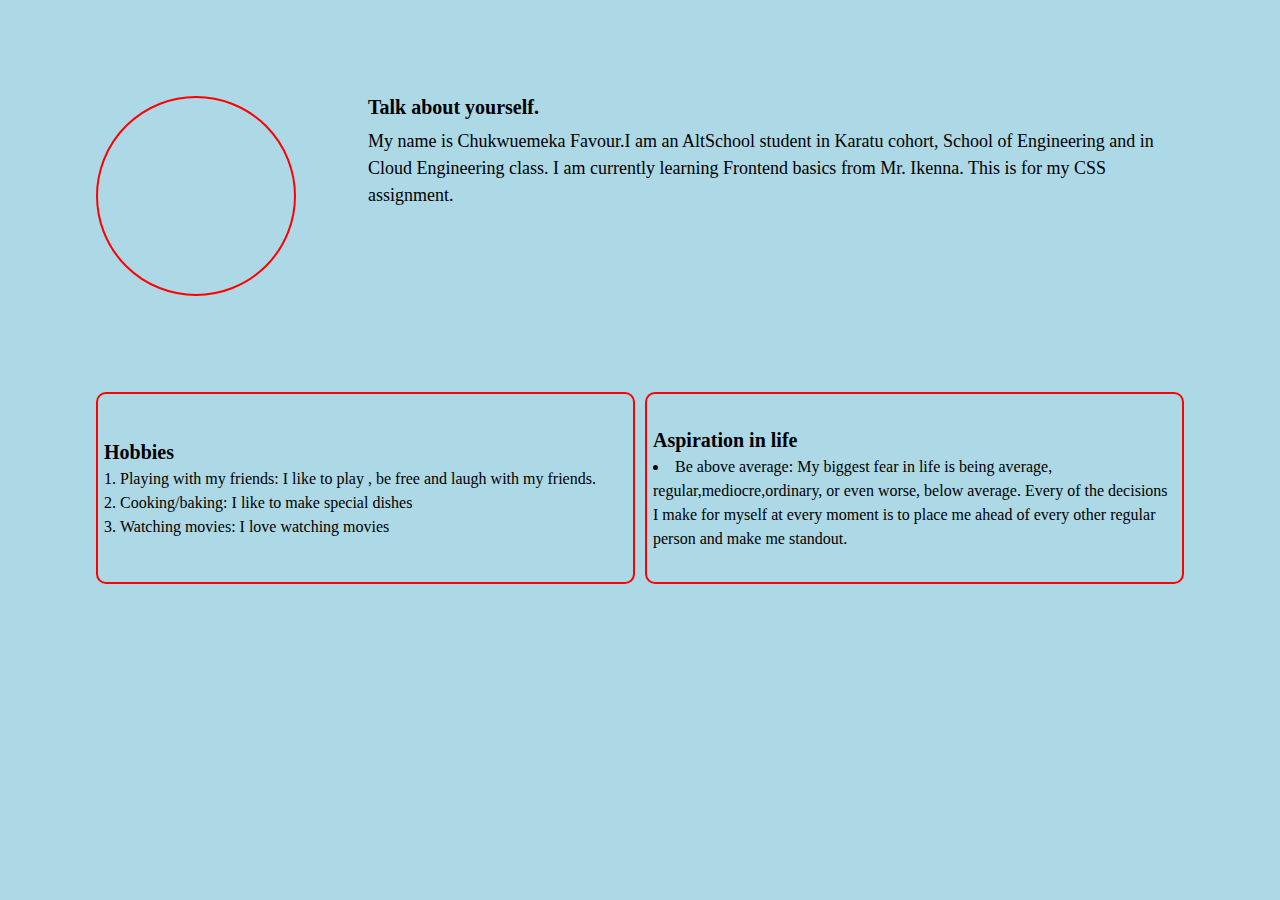
<file: index.html>
<!DOCTYPE html>
<html lang="en">
<head>
    <meta charset="UTF-8">
    <meta name="viewport" content="width=device-width, initial-scale=1.0">
    <title>Personal Profile Webpage</title>
    <link rel="stylesheet" href="style.css">
</head>
<body>
    <div class="pp">
            <div class="pp_div"></div>
            <div>
                <h2>Talk about yourself.</h2>
                <p>My name is Chukwuemeka Favour.I am an AltSchool student in Karatu cohort,
                School of Engineering and in Cloud Engineering class. I am currently learning
                Frontend basics from Mr. Ikenna. This is for my CSS assignment.
                </p>
            </div>
    </div>
    <div class="text">
        <div class="text_div">
            <h2>Hobbies</h2>
            <ol>
                <li>Playing with my friends: I like to play , be free and laugh with my friends.</li>
                <li>Cooking/baking: I like to make special dishes</li>
                <li>Watching movies: I love watching movies</li>
            </ol>
        </div>
        <div class="text_div">
            <h2>Aspiration in life</h2>
            <ul>
                <li>Be above average: My biggest fear in life is being average, regular,mediocre,ordinary, 
                    or even worse, below average. Every of the decisions I make for myself at every moment
                    is to place me ahead of every other regular person and make me standout.
                </li>
            </ul>
        </div>
    </div>
</body>
</html>
</file>
<file: style.css>
*{
    box-sizing: border-box;
    margin: 0px;
    padding: 0px;
    background-color: lightblue;
}
.pp{
    display: grid;
    grid-template-columns: 1fr 3fr;
    margin: 1in;
}
.pp_div{
    border-radius: 50%;
    padding: 30px;
    border: 2px solid red;
    width: 200px;
    height: 200px;
}
h2{
    font-size: 20px;
}
p{
    line-height: 1.5;
    font-size: 18px;
    margin-top: 9px;
}
.text{
    display: grid;
    grid-template-columns: 2fr 2fr;
    margin: 1in 1in 2in 1in ;
    gap: 10px;
    list-style-position: inside;
}
.text_div{
    border: 2px solid red;
    border-radius: 10px;
    padding: 6px;
    height: 2in;
    align-content: center;
    line-height: 1.5;
}
/*for mobile phones*/
@media screen (min-width: 320px){
.pp {
    display: block;
    grid-template-columns: 1fr;
    margin: 1in;
}

h2 {
    font-size: 20px;
    margin-top: 10px;
}

p {
    margin-top: 10px;
}

.text {
    grid-template-columns: 1fr;
    margin: 1in 1in 2in 1in;
    list-style-position: inside;
}

.text_div {
    height: auto;
    line-height: 1.5;
}
}
</file>
